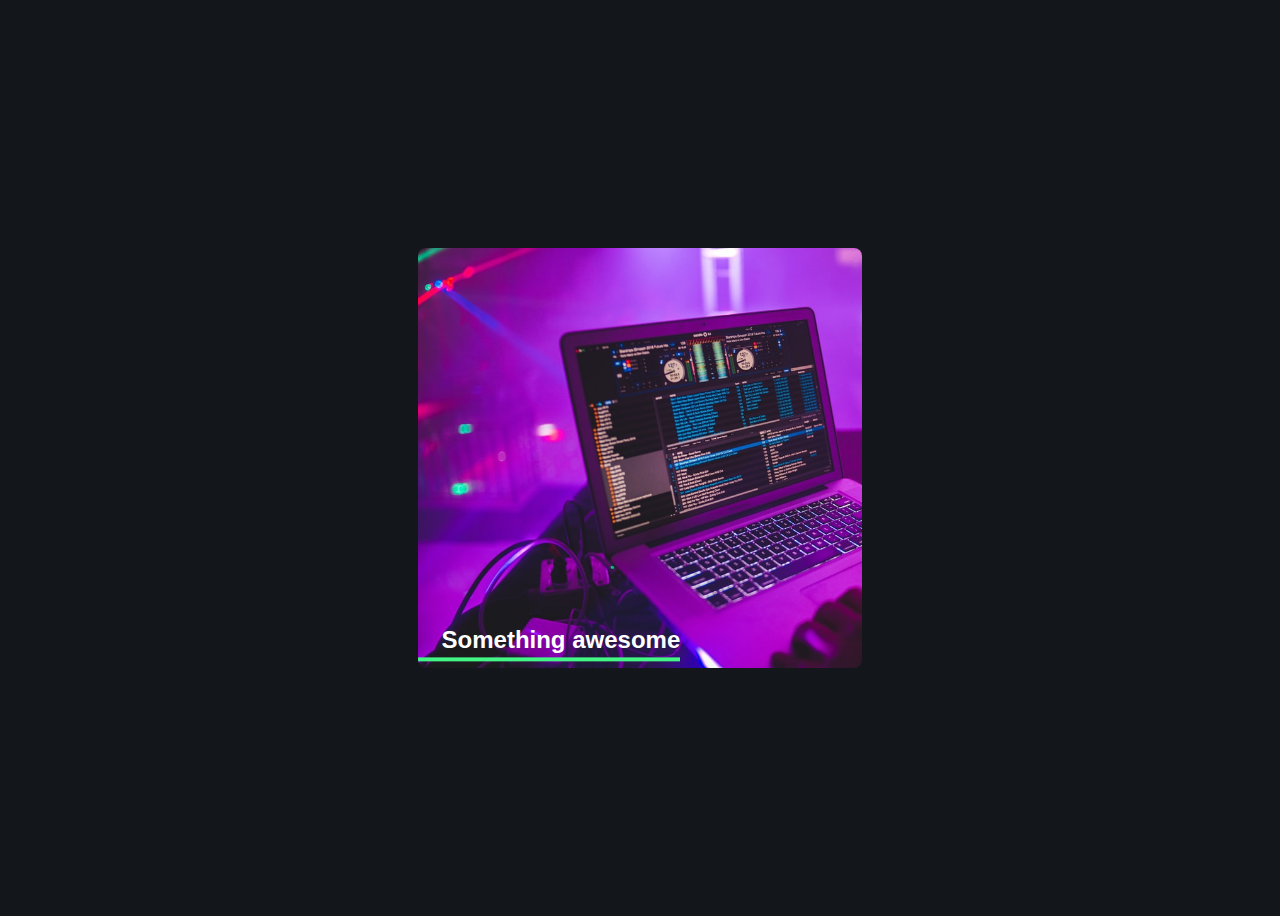
<file: CSS_Card_Animation/index.html>
<!DOCTYPE html>
<html lang="en">
<head>
    <meta charset="UTF-8">
    <meta http-equiv="X-UA-Compatible" content="IE=edge">
    <meta name="viewport" content="width=device-width, initial-scale=1.0">
    <title>Animated Card</title>
    <link rel="stylesheet" href="style.css">
</head>
<body>
    <div class="card">
     <div class="card-content">
        <h2 class="card-title">Something awesome</h2>
        <p class="card-body">Lorem ipsum dolor sit amet consectetur adipisicing elit. 
            Sunt assumenda pariatur itaque labore quaerat eos consequatur 
            ea obcaecati magnam distinctio!
        </p>
        <a href="#" class="button">Learn more</a>
     </div>
    </div>
</body>
</html>
</file>
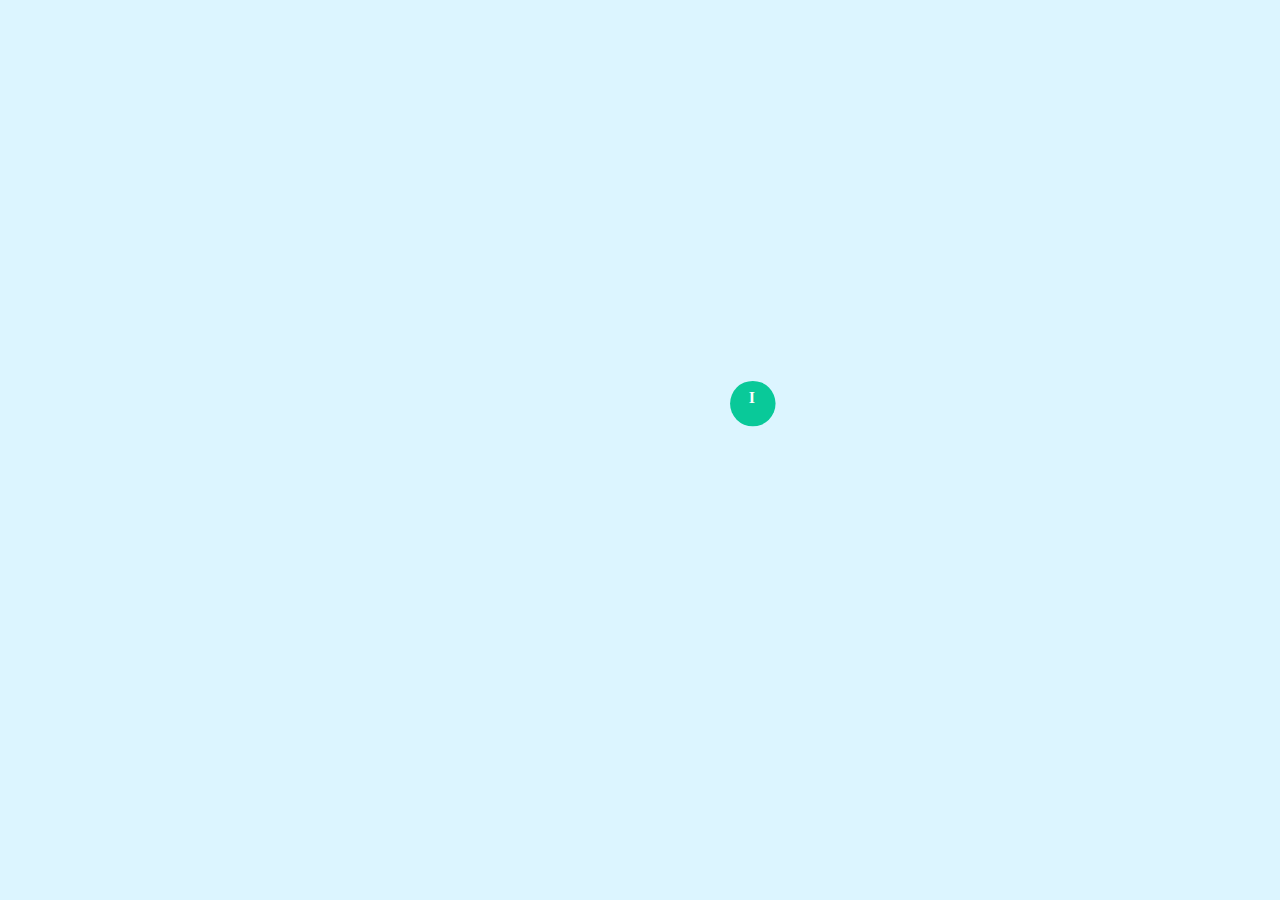
<file: Info/index.html>
<!DOCTYPE html>
<html lang="en">
<head>
    <meta charset="UTF-8">
    <meta name="viewport" content="width=device-width, initial-scale=1.0">
    <meta http-equiv="X-UA-Compatible" content="ie=edge">
    <title>Info</title>
    <link rel="stylesheet" href="css/main.css">
</head>
<body>
    
    <div class="container">
        <div class="inner">
            <span>I</span>
            <h1>Hey</h1>
            <p>Ismayil Tahmazov Web designer. I am result oriented professional who has been consistently praised as adaptable by my co-workers and management</p>
        </div>
    </div>
</body>
</html>
</file>
<file: CSS_Card_Animation/style.css>
:root{
    --clr-neutral-900: hsl(207,19%,9%);
    --clr-neutral-100: hsl(0,0%,100%);
    --clr-accent-400: hsl(142,90% ,61%);
}

*,
*::before,
*::after {
    box-sizing: border-box;
}

body{
    display: grid;
    min-height: 100vh;
    place-items: center;
    line-height: 1.6;
    background: var(--clr-neutral-900);
    font-family:  sans-serif;
   
}
.card{
    color: var(--clr-neutral-100);
    background-image: url(./img/card1.jpeg);
    background-size: cover;
    padding: 10rem 0 0 ;
    max-width: 50ch;
    border-radius: 0.5rem;
    overflow: hidden;

    transition: transform 500ms ease;
}

.card:hover,
card:focus-within{
    transform: scale(1.05);
}

.card-content{
    --padding: 1.5rem;
    padding: var(--padding);
    background: linear-gradient(
        hsl(0 0% 0% /0),
        hsl(20 0% 0% /0.3) 20 ,
        hsl(0 0% 0% /1)
    );
}


.card-title{
    position: relative;
    width: max-content;


}
.card-title::after{
 content: "";
 position: absolute;
 height: 4px;
 left: calc(var(--padding)* -1);
 bottom: -2px;
 width: calc(100% + var(--padding));
 background: var(--clr-accent-400);
 transform-origin: left ;

 transition: transform 500ms ease ;
}

.card:hover .card-title::after,
.card:focus-within .card-title::after{
    transform: scaleX(1);
}
.card-body{
    color: rgb(255, 255, 255 /0.85);
}

@media (hover){
    .card-content{
        transform: translateY(65%);
        transition: transform 500ms ease;
    }
.card:hover .card-content,
.card:focus-within .card-content{
    transform: translateY(0);
    transition-delay: 500ms ;
}

.card:focus-within .card-content{
    transition-duration: 0ms;
}
.card-content > * :not(.card-title){
    opacity: 0;
    transition: opacity 500ms linear;
}



.card:hover .card-content > *:not(.card-title),
.card:focus-within .card-content > *:not(.card-title){
 opacity: 1;
 transition-delay: 1000ms ;
}

.card-title ::after{
    transform: scaleX(0);
}
}
.button{
    cursor: pointer;
    display: inline-block;
    text-decoration: none;
    color: var(--clr-neutral-900);
    background:  var(--clr-accent-400);
    padding: 0.5em 1.25em;
    border-radius: 0.25em;

}
.button:hover,
.button:focus{
    background-color: var(--clr-neutral-100);

}

@media (prefers-reduced-motion:reduce){
    * ,
    * ::before,
    * ::after{
        animation-duration: 0.01ms
        !important;
        animation-iteration-count:1 
        !important;
        transition-duration:0.01ms
        !important;
        scroll-behavior: auto !important;
        transition-delay: 0ms !important;

    }
}
</file>
<file: Info/css/main.css>
body {
  background: #DCF5FF;
  margin: 0;
  height: 100vh;
  display: -ms-grid;
  display: grid;
  justify-items: center;
  -webkit-box-align: center;
      -ms-flex-align: center;
          align-items: center;
  font-family: 'Nunito', 'sans-serif';
}

.inner {
  background: #09c999;
  padding: 1em;
  border-radius: 10px;
  width: 250px;
  -webkit-clip-path: circle(10% at 90% 20%);
          clip-path: circle(10% at 90% 20%);
  -webkit-transition: all .5s ease-in-out;
  transition: all .5s ease-in-out;
  cursor: pointer;
}

.inner:hover {
  -webkit-clip-path: circle(75%);
          clip-path: circle(75%);
  background: #61c4c4;
}

.inner h1 {
  color: #5c0404;
  margin: 0;
}

.inner p {
  color: white;
  font-size: .8rem;
}

.inner span {
  float: right;
  color: white;
  font-weight: bold;
  -webkit-transition: color .5s;
  transition: color .5s;
  position: relative;
  margin-right: 4%;
}

.inner:hover span {
  color: rgba(255, 255, 255, 0);
}
/*# sourceMappingURL=main.css.map */
</file>
